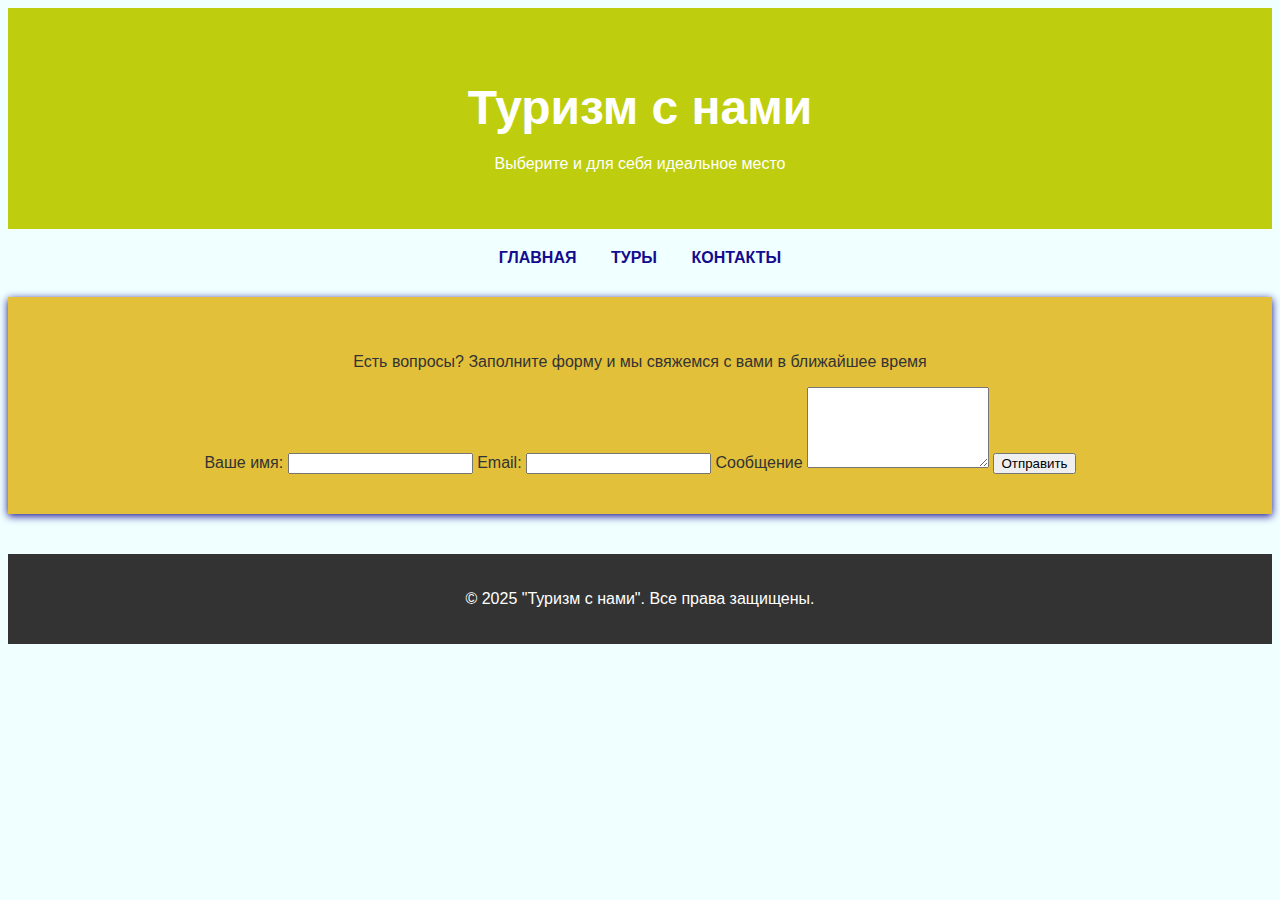
<file: contact.html>
<!DOCTYPE html>
<html lang="ru">
<head>
  <meta charset="UTF-8"/>
  <meta name="viewport" content="width=device-width, initial-scale=1.0"/>
  <title>Туризм с нами</title>
  <link rel="stylesheet" href="style.css"/>
</head>
<body>

  <header>
    <h1>Туризм с нами</h1>
    <p>Выберите и для себя идеальное место</p>
    </header>
    <nav>
      <a href="index.html">Главная</a>
      <a href="tours.html">Туры</a>
      <a href="contact.html">Контакты</a>
       </nav>
   <main>
    <p>Есть вопросы? Заполните форму и мы свяжемся с вами в ближайшее время</p>
    <form action="#" method="post">
        <label>Ваше имя:</label>
        <input type="text" name="name" required>

        <label>Email:</label>
        <input type="email" name="email" required>

        <label>Сообщение</label>
        <textarea name="message" rows="5" required></textarea>
    <button type="submit">Отправить</button>
</form>
   </main>
    <footer>
        <p>&copy; 2025 "Туризм с нами". Все права защищены.</p>
    </footer>
</body>
</html>
</file>
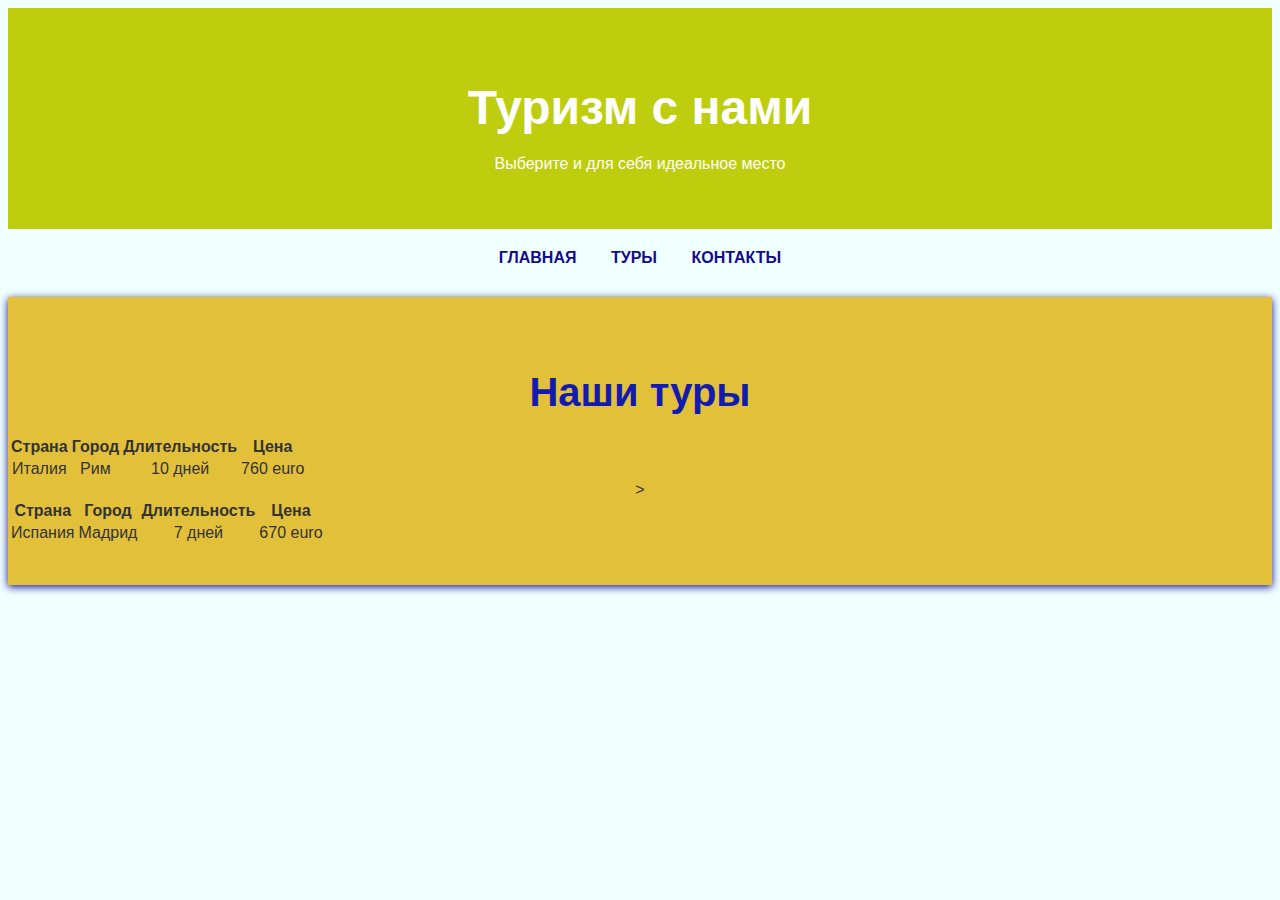
<file: tours.html>
<!DOCTYPE html>
<html lang="ru">
<head>
  <meta charset="UTF-8"/>
  <meta name="viewport" content="width=device-width, initial-scale=1.0"/>
  <title>Туризм с нами</title>
  <link rel="stylesheet" href="style.css"/>
</head>
<body>

  <header>
    <h1>Туризм с нами</h1>
    <p>Выберите и для себя идеальное место</p>
      </header>
    <nav>
      <a href="index.html">Главная</a>
      <a href="tours.html">Туры</a>
      <a href="contact.html">Контакты</a>
    </nav>
    <main>
<h2>Наши туры</h2>
<table>
 <tr>
 <th>Страна</th>
 <th>Город</th>
 <th>Длительность</th>
 <th>Цена</th>
</tr>
<tr>
 <td>Италия</td>
 <td>Рим</td>
<td>10 дней</td>
<td>760 euro</td>
</tr>
</table>>
<table>
<tr>
 <th>Страна</th>
 <th>Город</th>
 <th>Длительность</th>
 <th>Цена</th>
</tr>







    <tr>
 <td>Испания</td>
 <td>Мадрид</td>
<td>7 дней</td>
<td>670 euro</td>
</tr>









</table>












  </main>
</file>
<file: style.css>
body {
      font-family: Arial, sans-serif;
      background: #ffcc00;
      color: #333;
      margin:body;
      padding:0;
      background-color: azure;
      text-align: center;
      
    }

    header {
      background: #bece0e;
      color: white;
      text-align: center;
      padding: 40px;

    }
     header h1 {
      font-size: 3em;
      margin-bottom: 20px;
    }
nav {
      margin-top: 20px;
      
    }
    nav a {
      margin: 0 15px;
      color: rgb(20, 11, 142);
      text-decoration: none;
      font-weight: bold;
      text-transform: uppercase;
      transition: color 0.3s;
    }
    nav a:hover {
      color: #d87f09;
    }
h2 {
      font-size: 2.5em;
      text-align: center;
      margin-bottom: 20px;
      color: #131baf;
    }
img {
      width: 100%;
      height: 200px;
      object-fit: cover;
    }
main {
  padding: 40px 0;
max: width 900px;
margin: 30px auto;
background: #e2c03a;
border: radius 12px;
box-shadow:0 2px 8px rgb(20, 11, 142);
}
ul {
  list-style: none;
  line-height: 1.8;
}





footer {
      background: #333;
      color: white;
      text-align: center;
      padding: 20px;
      margin-top: 40px;
    }
footer a {
      color: #ffcc00;
      text-decoration: none;
    }

    footer a:hover {
      text-decoration: underline;
    }
    table {
text-align: center;


    }
</file>
